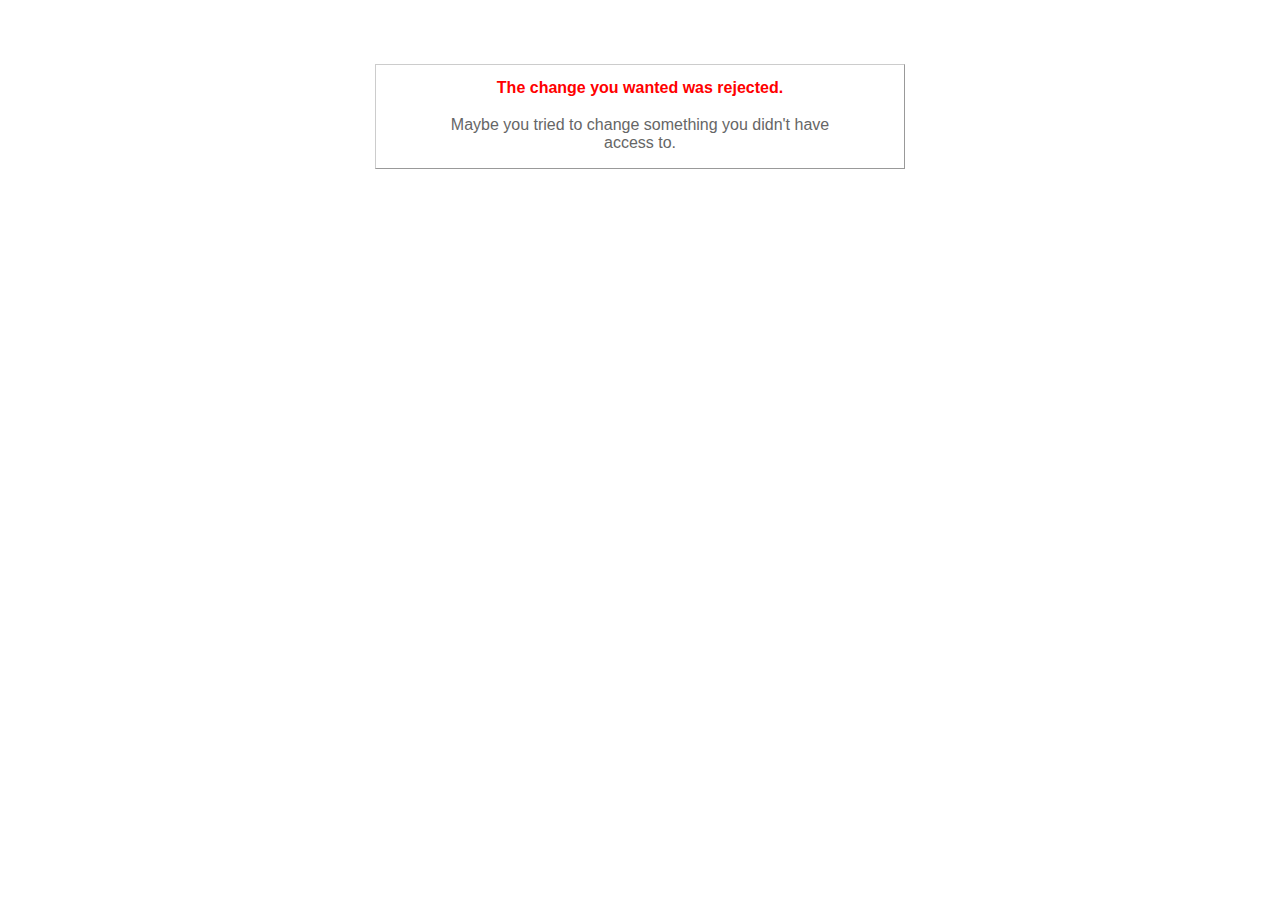
<file: public/422.html>
<!DOCTYPE html PUBLIC "-//W3C//DTD XHTML 1.0 Transitional//EN"
       "http://www.w3.org/TR/xhtml1/DTD/xhtml1-transitional.dtd">

<html xmlns="http://www.w3.org/1999/xhtml" xml:lang="en" lang="en">

<head>
  <meta http-equiv="content-type" content="text/html; charset=UTF-8" />
  <title>The change you wanted was rejected (422)</title>
	<style type="text/css">
		body { background-color: #fff; color: #666; text-align: center; font-family: arial, sans-serif; }
		div.dialog {
			width: 25em;
			padding: 0 4em;
			margin: 4em auto 0 auto;
			border: 1px solid #ccc;
			border-right-color: #999;
			border-bottom-color: #999;
		}
		h1 { font-size: 100%; color: #f00; line-height: 1.5em; }
	</style>
</head>

<body>
  <!-- This file lives in public/422.html -->
  <div class="dialog">
    <h1>The change you wanted was rejected.</h1>
    <p>Maybe you tried to change something you didn't have access to.</p>
  </div>
</body>
</html>
</file>
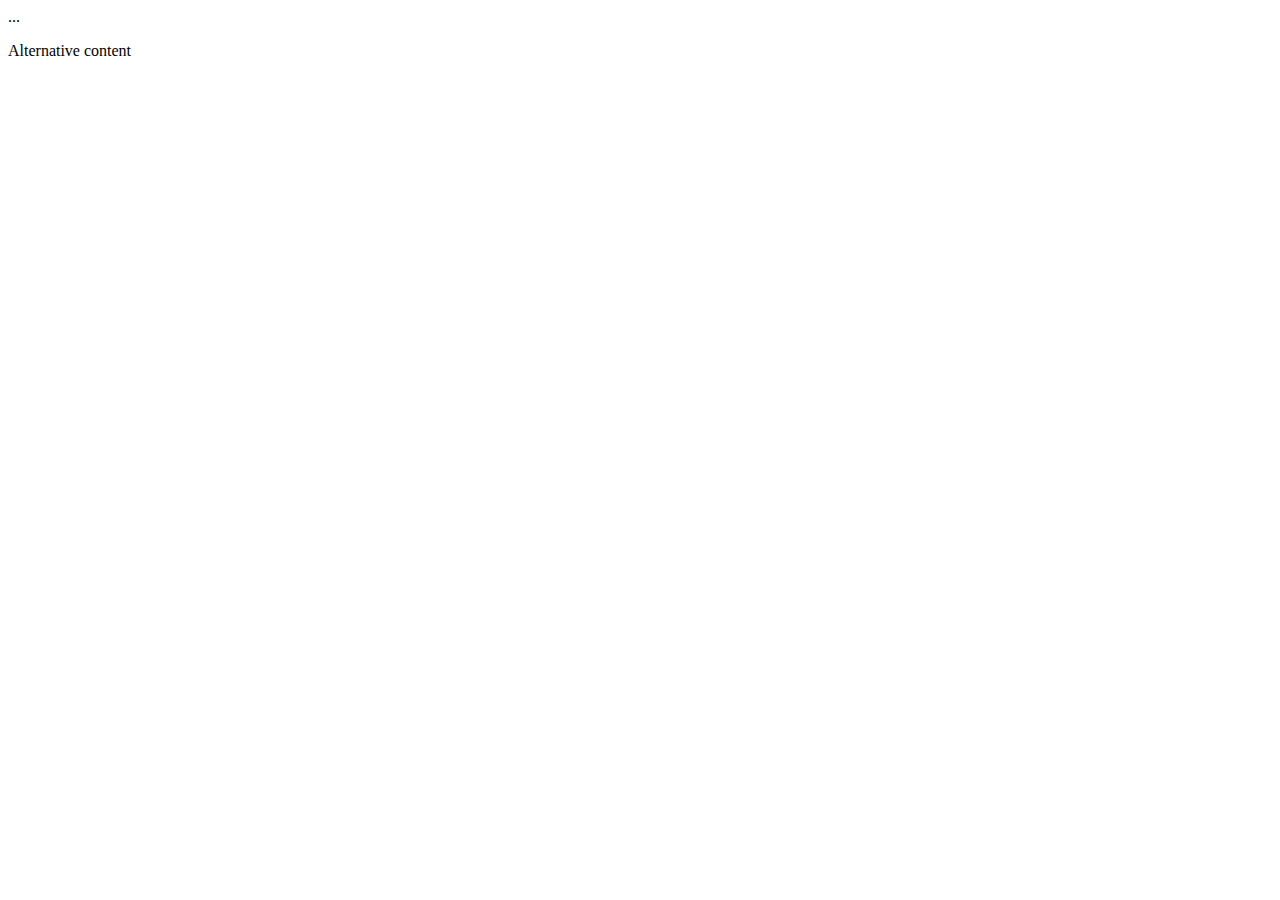
<file: public/playtest.html>
<html>  
    <head>  
        <title>Your website</title>  
  
        ...  
  
        <script type="text/javascript" src="javascripts/audio-player.js"></script>  
        <script type="text/javascript">  
            AudioPlayer.setup("javascripts/player.swf", {  
                width: 290  
            });  
        </script>  
  
    </head>  
    <body>  
  
        <p id="audioplayer_1">Alternative content</p>  
        <script type="text/javascript">  
        AudioPlayer.embed("audioplayer_1", {soundFile: "http://localhost:3000/main/redir"});  
        </script>  
  
  
    </body>  
</html>
</file>
